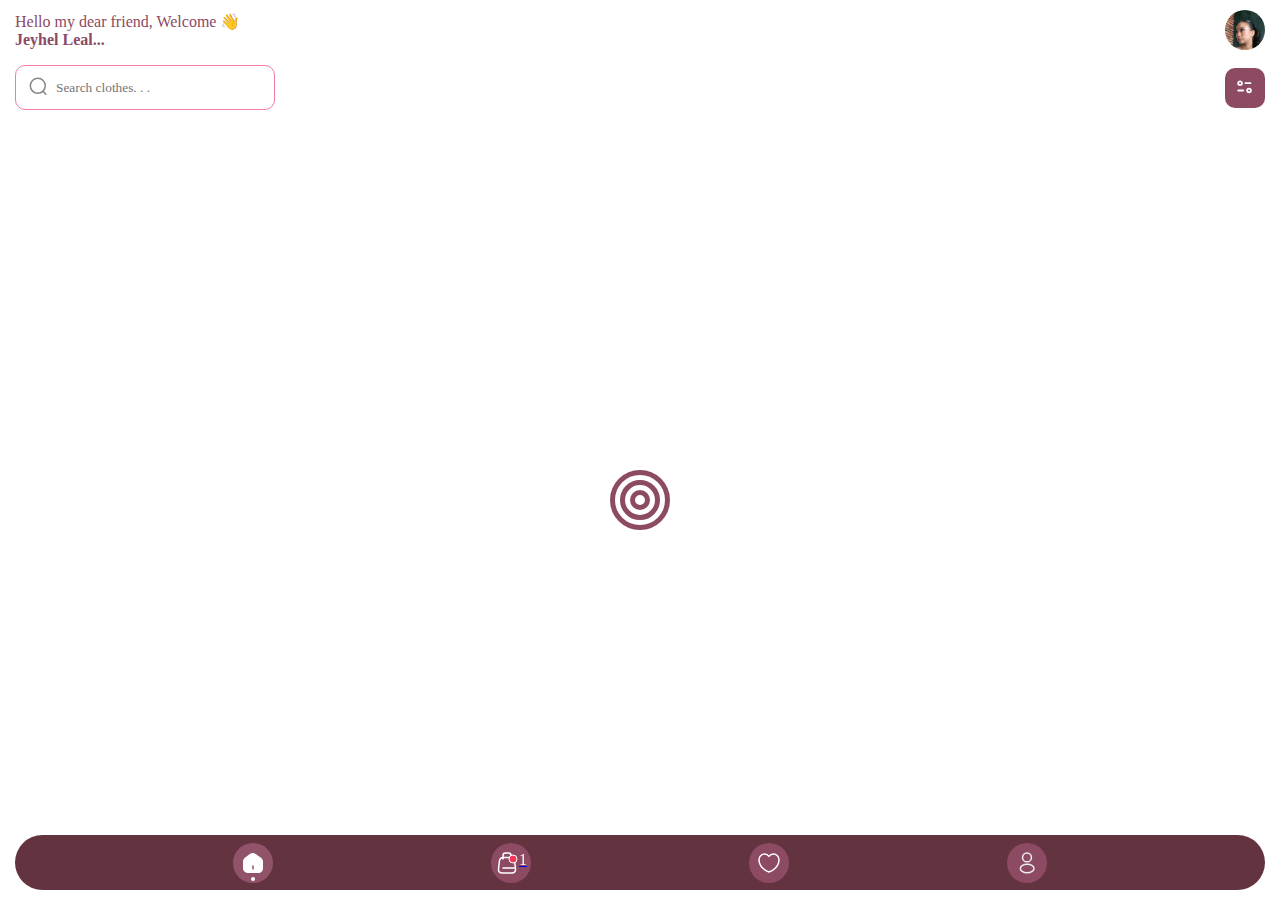
<file: index.html>
<!DOCTYPE html>
<html lang="en">
<head>
    <meta id="myMeta" charset="UTF-8">
    <meta name="viewport" content="width=device-width, initial-scale=1.0">
    <title>Home</title>
    <link rel="stylesheet" href="css/style.css">
    <script type = "module" src = "js/main.js" defer></script>
    <script type = "module" src = "js/detail.js" defer></script>
</head>
<body>
    <header class = "header">
        <div class = "header__information">
            <p>Hello my dear friend, Welcome 👋</p> 
            <strong>Jeyhel Leal...</strong>
        </div>
        <div class ="header__login">
            <img src="storage/img/fotojey.jpeg" alt="">
        </div>
    </header>
    <nav class ="nav">
        <div class ="nav__search">
            <input id="input__search" type="text" placeholder="Search clothes. . .">
            <span class="search__icon">
                <img src = "storage/img/magnifyingGlass.svg">
            </span>
        </div>
        <div class ="nav__filter">
            <a href="#">
                <img src ="storage/img/filter.svg">
            </a> 
        </div>
    </nav>

    <main class="main">
        <nav class="main__nav">
            <ul class="nav__ul">
                <!-- <li>
                    <a href="#">
                        <img src="storage/img/category.svg"> 
                        All Items
                    </a>
                </li>
                <li>
                    <a href="#">
                        <img src="storage/img/mask.svg" style="filter: invert(1);"> 
                        Dress
                    </a>
                </li>
                <li>
                    <a href="#">
                        <img src="storage/img/hat.svg"> 
                        Hat
                    </a>
                </li>
                <li>
                    <a href="#">
                        <img src="storage/img/watch.svg"> 
                        Watch
                    </a>
                </li> -->
             </ul>
        </nav>
        <article class="main__article">
            
                <!-- <div class="section__font_page">
                    <a href="views/detail.html">
                        <img src ="storage/img/maquillaje1.png">
                        
                    </a>
                    <img src ="storage/img/heart.svg">
                </div>
                <h5> Modern Make up </h5>
                <small> Make up </small>
                <div class="section__price">
                    <span>$212.99</span>
                    <div class ="price__score">
                        <img src="storage/img/star.svg">
                        <p>5.0</p>
                    </div>

                </div> -->
 
             
        </article>
    </main>
    <footer class="footer">
        <ul class="footer__ul">
            <li>
                <a href="index.html">
                    <img src ="storage/img/HomeHover.svg">
                </a>
            </li>
            <li>
                <a href="views/checkout.html?id=apps">
                    <img src ="storage/img/bag.svg">
                    <span id="index__contador">1</span>
                </a>
            </li>
            <li>
                <a href="views/detail.html">
                    <img src ="storage/img/heart.svg">
                </a>
            </li>
            <li>
                <a href="index.html">
                    <img src ="storage/img/profile.svg">
                </a>
            </li>
        </ul>
    </footer>   
    <div class="carga">
        <ul>
            <li></li>
            <li></li>
            <li></li>
        </ul>
    </div>
</body>
</html>
</file>
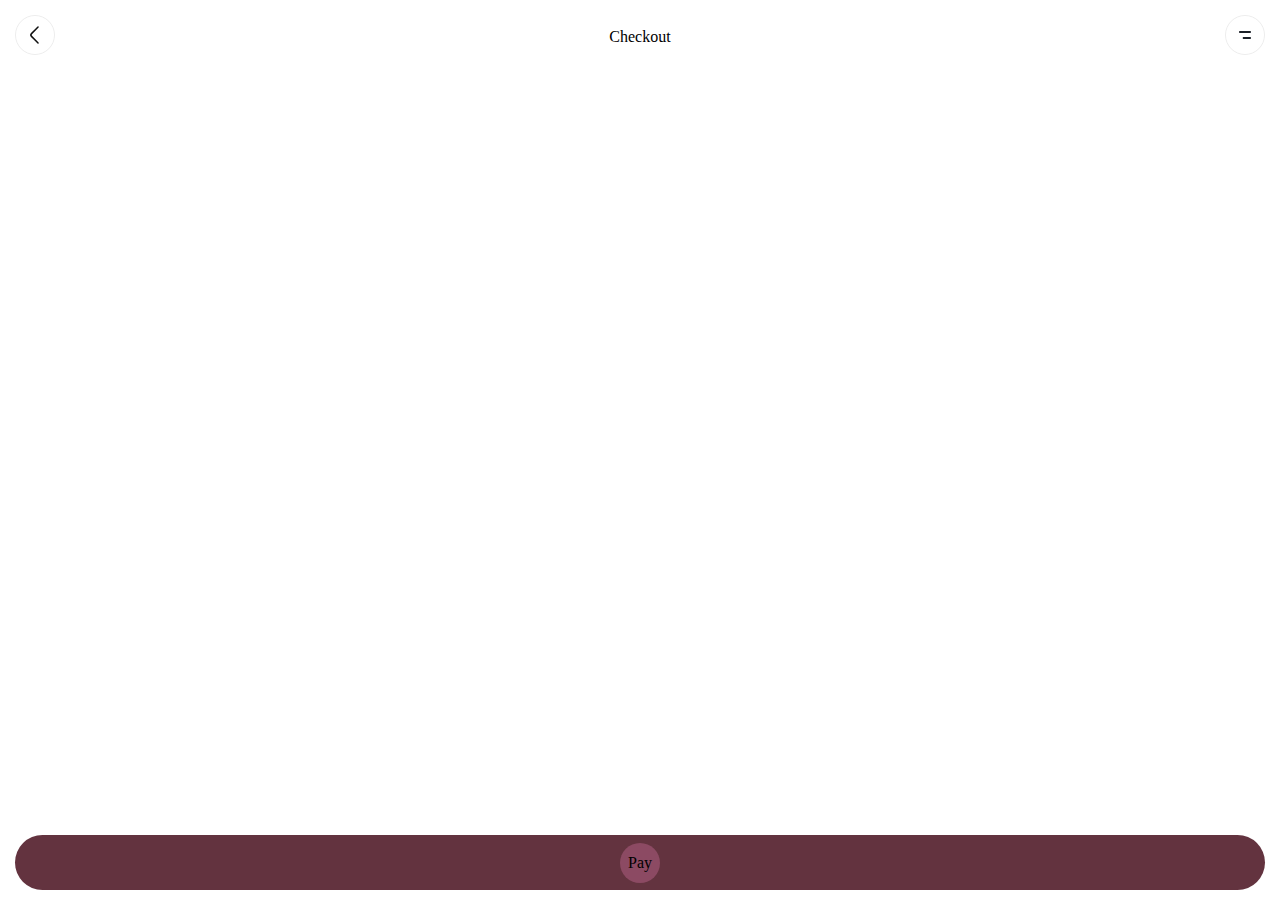
<file: views/checkout.html>
<!DOCTYPE html>
<html lang="en">
<head>
    <meta charset="UTF-8">
    <meta name="viewport" content="width=device-width, initial-scale=1.0">
    <title>Checkout</title>
    <link rel="stylesheet" href="../css/checkout.css">
    <script type="module" src="../js/checkout.js"></script>
</head>
<body>
    <header class="header">
        <nav class="header__nav">
            <div>
                <a href="../index.html?id=apps">
                    <img src="../storage/img/back.svg">
                </a>
            </div>
            <div>Checkout</div>
            <div>
                <img src="../storage/img/sidebar.svg">
            </div>
        </nav>
    </header>
    <main class="main">
        <section id="checkout__details__gallery" class = "checkout__details">
            <!-- <article class="details__product">
                <div class="product__imagen">
                    <img src="../storage/img/maquillaje2.png">
                </div>
                <div class="product__description">
                    <h3>Modern light clothes</h3>
                    <small>Dress modern</small>
                    <span>$212.99</span>
                </div>
                <div class="product__custom">
                    <img src="../storage/img/option.svg">
                    <div class="product__select">
                        <img src="../storage/img/minusCheckout.svg">
                        <span>4</span>
                        <img src="../storage/img/plusCheckout.svg">
                    </div>
                </div>
            </article>
            <article class="details__product">
                <div class="product__imagen">
                    <img src="../storage/img/maquillaje5.png">
                </div>
                <div class="product__description">
                    <h3>Modern light clothes</h3>
                    <small>Dress modern</small>
                    <span>$212.99</span>
                </div>
                <div class="product__custom">
                    <img src="../storage/img/option.svg">
                    <div class="product__select">
                        <img src="../storage/img/minusCheckout.svg">
                        <span>1</span>
                        <img src="../storage/img/plusCheckout.svg">
                    </div>
                </div>
            </article>
            <article class="details__product">
                <div class="product__imagen">
                    <img src="../storage/img/maquillaje6.png">
                </div>
                <div class="product__description">
                    <h3>Modern light clothes</h3>
                    <small>Dress modern</small>
                    <span>$212.99</span>
                </div>
                <div class="product__custom">
                    <img src="../storage/img/option.svg">
                    <div class="product__select">
                        <img src="../storage/img/minusCheckout.svg">
                        <span>4</span>
                        <img src="../storage/img/plusCheckout.svg">
                    </div>
                </div>
            </article> -->
        </section>
        <section id="section__shopping__checkout" class="section__shopping">
            <!-- <article class="shopping__title">
                <h3>Shipping Information</h3>
            </article>
            <article class="section__card">
                <div class="dropdown">
                    <div class="dropdown__button">
                        <div class="shopping__card">
                            <img src="../storage/img/visa.svg">
                            <label>**** **** ****2143</label>
                        </div>
                        <div class="shopping__option">
                            <img src="../storage/img/arrow-down.svg">
                        </div>
                    </div>
                    <div class="dropdown-content">
                        <div class="shopping__card">
                            <img src="../storage/img/visa.svg">
                            <label>**** **** ****2143</label>
                        </div>
                        <div class="shopping__card">
                            <img src="../storage/img/visa.svg">
                            <label>**** **** ****2143</label>
                        </div>
                        <div class="shopping__card">
                            <img src="../storage/img/visa.svg">
                            <label>**** **** ****2143</label>
                        </div>
                    </div>
                </div>
            </article> -->
            <!-- <article class="section__bill">
                <div class="bill__total">
                    <label> Total(9 items)</label>
                    <span> $131.97</span>
                </div>
                <div class="bill__fee">
                    <label> shoppping free</label>
                    <span> $00.00</span>
                </div>
                <div class="bill__subtotal">
                    <label> Sub Total</label>
                    <span> $131.97</span>
                </div>
            </article> -->
        </section>
    </main>
    <footer class="footer">
        <ul class="footer__ul">
           
        <li> 
     
                <span>Pay</span>
        
        </li>
    </footer>
</body>
</html>
</file>
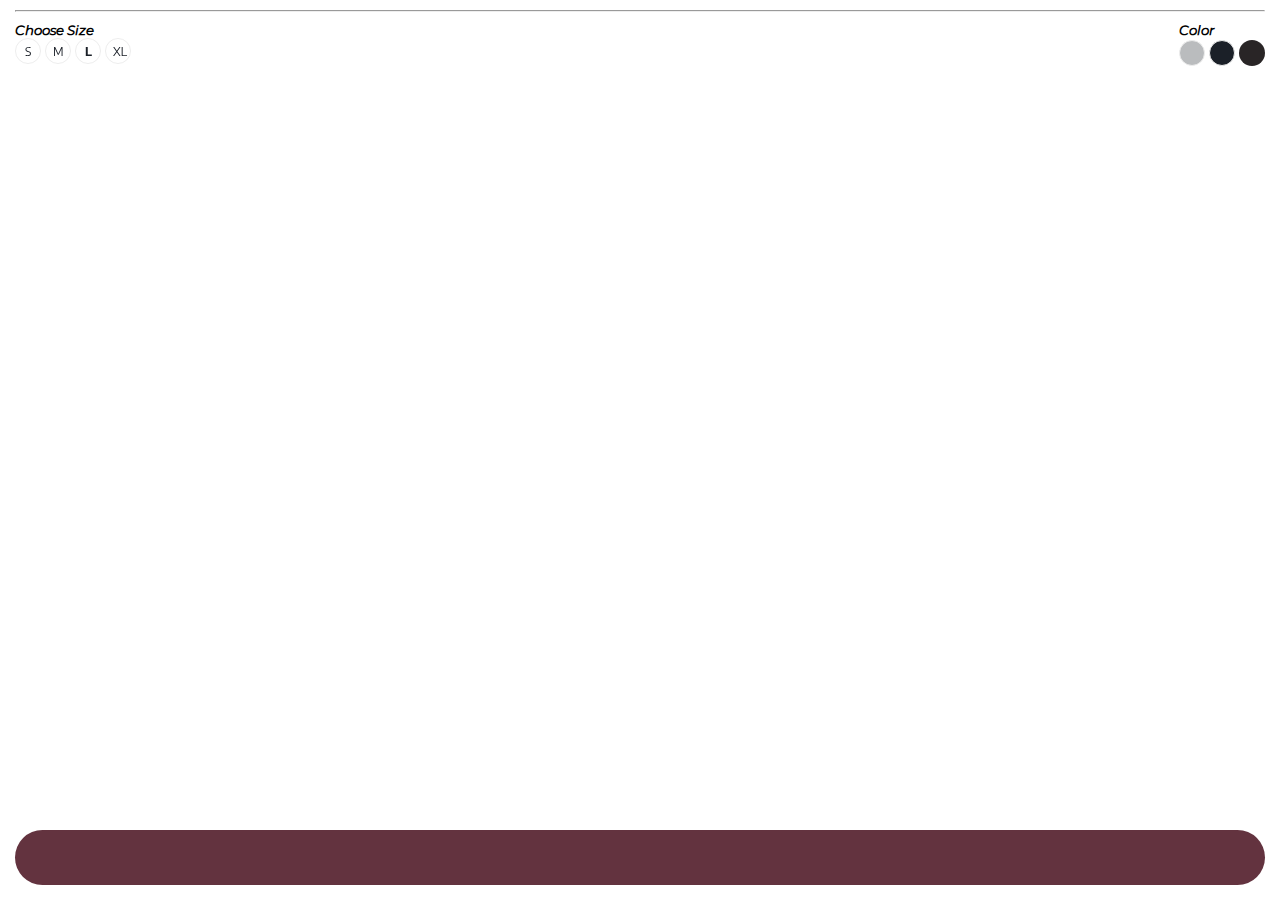
<file: views/detail.html>
<!DOCTYPE html>
<html lang="en">
<head>
    <meta charset="UTF-8">
    <meta name="viewport" content="width=device-width, initial-scale=1.0">
    <title>Detail</title>
    <link rel="stylesheet" href="../css/detail.css">
    <script type="module" src="../js/detail.js" defer></script>
</head>
<body> 
    <main class="main">
        <section id="main__section__gallery" class="main__section">
            <!-- <article class="article__product">
                <div class="product__image">
                    <img src="../storage/img/img1.jpg">
                </div>
                <div class="product__menu">
                    <a href="../">
                        <img src="../storage/img/back.svg">
                    </a>
                    <img src="../storage/img/heartBlack.svg">
                </div>
            </article> -->
        </section>
        <section id="main__section__title" class="main__section">
            <!-- <article class="article__detail">
                <div class="detail__head">
                    <h1>Modern light clothes</h1>
                    <div class="product__select">
                        <img src="../storage/img/minus.svg">
                        <span>1</span>
                        <img src="../storage/img/plus.svg" alt="">
                    </div>
                </div>
                <div class="detail__score">
                    <img src="../storage/img/star.svg">
                    <img src="../storage/img/star.svg">
                    <img src="../storage/img/star.svg">
                    <img src="../storage/img/star.svg">
                    <img src="../storage/img/star.svg">
                    <span>5.0</span>
                    <a href="#">(7.932 reviews)</a>
                </div>
            </article> -->
        </section>
        <section id="main__section__description" class="main__section">
            <!-- <article class="product__information">
                <p>Its simple and elegant shape makes it perfect for
                    those of you who like you who want minimalist
                    clothes <strong> Read More ...</strong></p>
            </article> -->
            <hr>
        </section>
        <section class="main__section">
            <article class="product__custom">
                <div class="product__size">
                    <h5>Choose Size</h5>
                    <div>
                        <img src="../storage/img/sizeS.svg">
                        <img src="../storage/img/sizeM.svg">
                        <img src="../storage/img/sizeL.svg">
                        <img src="../storage/img/sizeXL.svg">
                    </div>
                </div>
                <div class="product__color">
                    <h5>Color</h5>
                    <div>
                        <img src="../storage/img/color1.svg">
                        <img src="../storage/img/color2.svg">
                        <img src="../storage/img/color3.svg">
                    </div>
                </div>
            </article>
        </section>
    </main>
    <footer id="footer__section__price" class="footer">
        <ul class="footer__ul">
            <!-- <li>    
                <a href="checkout.html">
                    <img src="../storage/img/shopping-cart.svg">
                    <span>Add to Cart | $100.99 <del><sub>$190.99</sub></del> </span>
                </a>
            </li> -->
        </ul>
        
    </footer>

    
</body>
</html>
</file>
<file: css/style.css>
@import url(variables.css);
*{
    padding: 0;
    margin: 0;
    font-family: "EncodeSans-Regular";
    box-sizing: border-box;
}
.header {
    /* background: red; */
    padding: var(--space-layout-padding-lr);
    display: flex;
    flex-direction: row;
    justify-content: space-between;
    align-items: center;
    height: 60px;
}
.header__information strong{
    color: var(--color-2);
 
}
.header__information p{
    color: var(--color-2);
}
.header__information span{
    font-family: "Monserrat-Black";
    color: var(--color-2);
}
.header__login{
    /* background: violet; */
    width: 40px;
    height: 40px;
    border-radius: 50%;
    overflow: hidden;
}
.header__login img{
    width: 100%;
    /* object-fit: contain; */
}
.nav{
    /* background: red; */
    padding: var(--space-layout-padding-lr);
    margin-top: 5px;
    display: flex;
    flex-direction: row;
    justify-content: space-between;
    align-items: center;
}
.nav__search{
    /* background: yellow; */
    position: relative;
}
.nav__search input{
    outline: none;
    width: 260px;
    height: 45px;
    border-radius: 10px;
    padding-left: 2.5rem;
    padding-right: 1.5rem;
    border: 1px solid var(--color-3);
    color: var(--color-3);
}
.search__icon{
    position: absolute;
    display: block;
    bottom: .6rem;
    left: .8rem;
    user-select: none;
    cursor: pointer;
}
.nav__filter{
    background: var(--color-1);
    width: 40px;
    height: 40px;
    border-radius: 10px;
    position: relative;
}
.nav__filter img{
    width: 20px;
    position: absolute;
    inset: 0;
    margin: auto;
}
.main {
    /* background: red; */
    padding: var(--space-layout-padding-lr);
    margin-top: 15px;
}
.main__nav {
    /* background: violet; */
    /* padding: 10px; */
}
.nav__ul {
    /* background: darkgrey; */
    height: 55px;
    display: flex;
    flex-direction: row;
    align-items: center;
    gap: 10px;
    overflow-x: scroll;
}
.nav__ul li{
    list-style: none;
}
.nav__ul li a{
    width: 125px;
    height: 35px;
    font-family: "Monserrat-Bold";
    /* background: orange; */
    text-decoration: none;
    display: flex;
    align-items: center;
    
    gap: 5px;
    padding: 5px;
    border-radius: 8px;
    border: 1px solid var(--color-3);
    
    color: var(--color-1);
    background: var(--color-5);
}

.nav__ul li a:hover{
    filter: invert(1);
    
}
.nav__ul li a span{
    white-space: nowrap;
    overflow: hidden;
    text-overflow: ellipsis;
}




.main__article{
    height: 70vh;
    margin-top: 15px;
    padding-bottom: 12vh;
    /* background: red; */
    display: flex;
    flex-wrap: wrap;
    justify-content: space-between;
    overflow-y: scroll;
}
.main__article section{
    display: flex;
    flex-direction: column;
    justify-content: center;
    align-items: center;

    /* background: green; */
    width: 48%;
    /* height: 380px; */
    margin-bottom: 4%;
}
.section__front_page{
    position: relative;
    margin-top: 2px;
    margin-bottom: 10px;
    border-radius: 14px;
    width: var(--layout-imagen-width);
    height: var(--layout-imagen-height);
    overflow: hidden;
}
.section__front_page img{
    position: absolute;
}
.section__front_page a img:first-child{
    width: var(--layout-imagen-width);
    height: var(--layout-imagen-height);
    object-fit: scale-down;
}
.section__front_page > img:last-child{
    top: 10px;
    right: 10px;
    background: var(--color-1);
    border-radius: 100%;
    height: 25px;
    width: 25px;
    padding: 5px;
}
.main__article section h5{
    font-family: "Monserrat-Italic";
    color: var(--color-2);
    margin-bottom: 9px;
}
.main__article section small{
    color: var(--color-3);
}
.main__article section h5,
.main__article section small{
    align-self: flex-start;
}
.section__price{
    display: flex;
    width: 100%;
    justify-content: space-between;
    color: var(--color-2);
    margin-top: 10px;
}
.section__price span{
    font-family: "Monserrat-Italic";
}
.price__score{
    display: flex;
    gap: 5px;
}

.main__article section:nth-child(4n+1),
.main__article section:nth-child(4n+4){
    /* background: orange; */
    height: 380px;
}

.main__article section:nth-child(4n-1) {
    /* background: violet; */
    margin-top: -54px;
}
.footer{
    /* background: red; */
    position: fixed;
    bottom: 10px;
    width: 100%;
    padding: var(--space-layout-padding-lr);
}
.footer__ul{
    background: var(--color-4);
    height: 55px;
    display: flex;
    flex-direction: row;
    justify-content: space-evenly;
    align-items: center;
    border-radius: 40px;
    box-shadow: 0px 0px 55px 10px #fff;
}
#index__contador{
    color: aliceblue;
}
.footer__ul li{
    list-style: none;
    background: var(--color-1);
    border-radius: 100%;
    height: 40px;
    width: 40px;
    display: flex;
    align-items: center;
    justify-content: center;
}
.footer__ul li a{
    display: flex;
}
.footer__ul li a img{
    object-fit: contain;
}




/* Amimación de carga */
@keyframes loading {
    0% {
        transform: rotate(0deg);
    }
    100% {
        transform: rotate(360deg);
    }
}

.carga {
    position: fixed;
    top: 500px;
    left: 0;
    width: 100%;
    height: 100%;
    z-index: 9999; 
}

.carga ul {
    position: relative;
    margin: 0;
    padding: 0;
    list-style: none;
}

.carga li {
    position: absolute;
    top: 50%;
    left: 50%;
    border: 5px solid var(--color-1);
    border-radius: 100%;
}

.carga li:nth-child(1) {
    margin: -30px 0 0 -30px;
    border-top-color: var(--color-2);
    width: 60px;
    height: 60px;
    animation: loading 3s infinite linear;
}

.carga li:nth-child(2) {
    margin: -20px 0 0 -20px;
    border-top-color: var(--color-2);
    width: 40px;
    height: 40px;
    animation: loading 2s infinite linear;
}

.carga li:nth-child(3) {
    margin: -10px 0 0 -10px;
    border-top-color: var(--color-2);
    width: 20px;
    height: 20px;
    animation: loading 1s infinite linear;
}
</file>
<file: css/checkout.css>
@import url(variables.css);
*{
    padding: 0;
    margin: 0;
    font-family: "EncodeSans-Regular";
    box-sizing: border-box;
}

.header {
    padding: var(--space-layout-padding-lr);
}

.header__nav {
    display: flex;
    justify-content: space-between;
    align-items: center;
    padding: 15px 0 0 0;
}

.header__nav div:nth-child(2) {
    font-family: "EncodeSans-SemiBold";
}

.main {
    padding: var(--space-layout-padding-lr);
}

.checkout__details {
    height: 302px;
    overflow-y: scroll;
}

.details__product {
    display: flex;
    flex-direction: row;
    justify-content: space-between;
    padding: 15px 0;
    border-bottom-width: 1px;
    border-bottom-style: solid;
    border-bottom-color: var(--color-3);
}

.product__imagen {
    width: var(--layout-imagen-width-checkout);
    height: var(--layout-imagen-height-checkout);
}

.product__imagen img {
    width: var(--layout-imagen-width-checkout);
    height: var(--layout-imagen-height-checkout);
    border-radius: 15px;
    object-fit: cover;
}

.product__description {
    position: relative;
    display: flex;
    flex-direction: column;
    width: 50%;
}

.product__description h3 {
    font-size: 1em;
    font-family: "EncodeSans-SemiBold";
}

.product__description small {
    margin-top: 2px;
    color: var(--color-3);
}

.product__description span {
    font-family: "EncodeSans-SemiBold";
    position: absolute;
    bottom: 0;
    font-size: .9em;
}

.product__custom {
    display: flex;
    flex-direction: column;
    justify-content: space-between;
}

.product__custom > img {
    width: 35px;
    align-self: flex-end;
    object-fit: scale-down;

}

.product__select {
    display: flex;
    justify-content: space-evenly;
    align-items: center;
    background: var(--color-4);
    color: var(--color-5);
    width: 90px;
    height: 28px;
    border-radius: 5px;
}

.product__select img {
    height: 20px;
    width: 20px;
}




.section__shopping{
    margin-top: 20px;
}
.section__title{
    margin-bottom: 15px;
    color: var(--color-1);
}




.section_-card{
    margin-bottom: 15px;
}
/* .dropbtn {
    background-color: var(--color-3);
    border-radius: 5px;
    width: 100%;
    color: var(--color-1);
    padding: 16px;
    font-size: 16px;
    cursor: pointer;
} */

.dropdown {
    position: relative;
    display: inline-block;
    width: 100%;
}

.dropdwon__button{
    background-color: var(--color-3);
    border-radius: 5px;
    width: 100%;
    color: var(--color-1);
    padding: 16px;
    font-size: 16px;
    cursor: pointer;
    display: flex;
    align-items: center;
    justify-content: space-between;
}
.shopping__card{
    display: flex;
    align-items: center;
    gap: 10px;
}

.dropdown-content {
    display: none;
    position: absolute;
    background-color: var(--color-5);
    box-shadow: 0px 0px 10px 0px rgba(0, 0, 0, 0.2);
    z-index: 1;
    border-bottom-left-radius: 5px;
    border-bottom-right-radius: 5px;
}
.dropdown-content div:last-child{
    border-bottom-left-radius: 5px;
    border-bottom-right-radius: 5px;
}
.dropdown-content div {

    color: var(--color-1);
    padding: 12px 16px;
    display: block;
}

.dropdown-content div:hover {
    background-color: var(--color-1);
    color: var(--color-5);
    cursor: pointer;
}

.dropdown:hover .dropdown-content {
    display: block;
    width: 100%
}


.dropdown:hover .dropdwon__button {
    background-color: var(--color-1);
    color: var(--color-5);
    border-bottom-left-radius: 0;
    border-bottom-right-radius: 0;
}
.dropdown:hover .dropdwon__button .shopping__option{
    filter: invert(1);
}
.section__bill{
   margin-top: 25px;
}
.section__bill span{
    font-family: 'EncondeSana-SemiBold';
} 


.bill__total{
    /* background: blue; */
    display: flex;
    justify-content: space-between;
    margin-bottom:15px;
}
.bill__total label,
.bill__fee label, 
.bill__subtotal label{
    color: var(--color-2);
}
.bil_fee{
    display: flex;
    justify-content: space-between;
    margin-bottom:15px;
    padding-bottom: 10px;
    border-bottom-width:1px;
    border-bottom-style:solid;
    /* border-bottom-color:red; */
  
}
.bill__subtotal{
    /* background: green; */
    display: flex;
    justify-content: space-between;
    margin-bottom:15px;
}

.footer{
    position: fixed;
    bottom: 10px;
    width: 100%;
    padding: var(--space-layout-padding-lr);


}
.footer__ul{
    background: var(--color-4);
    height: 55px;
    display: flex;
    flex-direction: row;
    justify-content: space-evenly;
    align-items: center;
    border-radius: 40px ;
    box-shadow: 0px 0px 55px 10px #fff
    
}
.footer__ul li{
    list-style: none;
    background: var(--color-1);
    border-radius: 100%;
    height: 40px;
    width: 40px;
    display: flex;
    align-items: center;
    justify-content: center;
}
.footer__ul li a{
    display: flex;
    color:white

}

.footer__ul li a span{
    
    font-family: "EncodeSans-Medium";
    color: #fff;
}
.footer__ul li a del{
    color: var(--color-3);
    font-family: "EncodeSans-Regular";
}
</file>
<file: css/detail.css>
@import url(variables.css);
*{
    padding: 0;
    margin: 0;
    font-family: "Monserrat-Italic";
    box-sizing: border-box;
}
.main{
 /* background: red; */
 padding: var(--space-layout-padding-lr);
 margin-top: var(--space-layout-padding-t);

}
.main__section{
    width: 100%;
    /* background: green; */
}
.article__product{
    display: flex;
    flex-direction: row;
    justify-content: center;
    position: relative;
}
.product__image{
    /* background: blue; */
    display: flex;
    flex-direction: row;
    overflow-x: scroll;
    overflow-y: hidden;
    width: var(--layout-imagen-width-detail);
    height: var( --layout-imagen-height-detail);
    border-radius: 20px;
}
.product__image__item{
    flex: 1;
    min-width: 98%;
    margin: 0 10px;
    /* background-color: purple; */
    height: var(--layout-imagen-height-detail);
}
.product__image__item img{
    width: var(--layout-imagen-width-detail);
    height: var( --layout-imagen-height-detail);
    object-fit: contain;
}
.product__menu{
    /* background: violet; */
    width: 100%;
    position: absolute;
    display: flex;
    justify-content: space-between;
    padding: 5px 15px 0 15px; 
}
   
.article__detail {
    /* background: red; */
}
.detail__head {
    margin-top:20px;
    /* background: green; */
    display: flex;
    justify-content: space-between;
    align-items: center;
}
.detail__head h1{
    font-family: "Monserrat-Italic";
}

.product__select {
    display: flex;
    justify-content: space-between;
    align-items: center;
    gap: 10px;
}

.product__select span{
    font-family: "Monserrat-Italic" ;
}

.detail__core {
    display: flex;
    gap: 5px;
    align-items: center;
}

.detail__score span{
    color: var(--color-3);
}

.detail__score a{
    text-decoration: none;
}
.product__information{
    /* background: red; */
    width: 75%;
    margin-top: 15px;
    color: var(--color-3);

}
.product__information strong{
    color: var(--color-2);
}
.product__information + hr{
    margin-top: 10px;
    box-shadow: 0px 1px 2px var(--color-3);
    height: 1px;
    border-style: none;
}
.product__custom{
    margin-top: 5px;
    /* background: red; */
    display: flex;
    justify-content: space-between;
    padding-bottom: 80px;
}
.product__size,
.product__color{
    margin-top: 5px;
    font-family: "Monserrat-Italic";

}
.product__siz h5,
.product__color h5{
    padding-bottom: 2px;
}
.imge{
    width: 10%;

}
.imgen{
    width: 10%;

}
.imgene{
    width: 10%;

}



.footer{
    position: fixed;
    bottom: 15px;
    width: 100%;
    padding: var(--space-layout-padding-lr);
}
.footer__ul{
    background: var(--color-4);
    height: 55px;
    display: flex;
    flex-direction: row;
    justify-content: space-evenly;
    align-items: center;
    border-radius: 40px ;
}
.footer__ul li{
    list-style: none;
    display: flex;
   
}
.footer__ul li a{
    display: flex;
    align-items: center;
    justify-content: center;
    width: 100%;
    /* background: red; */
    text-decoration: none;
    gap: 5px;
    color: var(--color-5);
}
.footer__ul li a img{
   width: 25px; 
 
}

/* Amimación de carga */
@keyframes loading {
    0% {
        transform: rotate(0deg);
    }
    100% {
        transform: rotate(360deg);
    }
}

.carga {
    position: fixed;
    top: 500px;
    left: 0;
    width: 100%;
    height: 100%;
    z-index: 9999; 
}

.carga ul {
    position: relative;
    margin: 0;
    padding: 0;
    list-style: none;
}

.carga li {
    position: absolute;
    top: 50%;
    left: 50%;
    border: 5px solid var(--color-1);
    border-radius: 100%;
}

.carga li:nth-child(1) {
    margin: -30px 0 0 -30px;
    border-top-color: var(--color-2);
    width: 60px;
    height: 60px;
    animation: loading 3s infinite linear;
}

.carga li:nth-child(2) {
    margin: -20px 0 0 -20px;
    border-top-color: var(--color-2);
    width: 40px;
    height: 40px;
    animation: loading 2s infinite linear;
}

.carga li:nth-child(3) {
    margin: -10px 0 0 -10px;
    border-top-color: var(--color-2);
    width: 20px;
    height: 20px;
    animation: loading 1s infinite linear;
}
</file>
